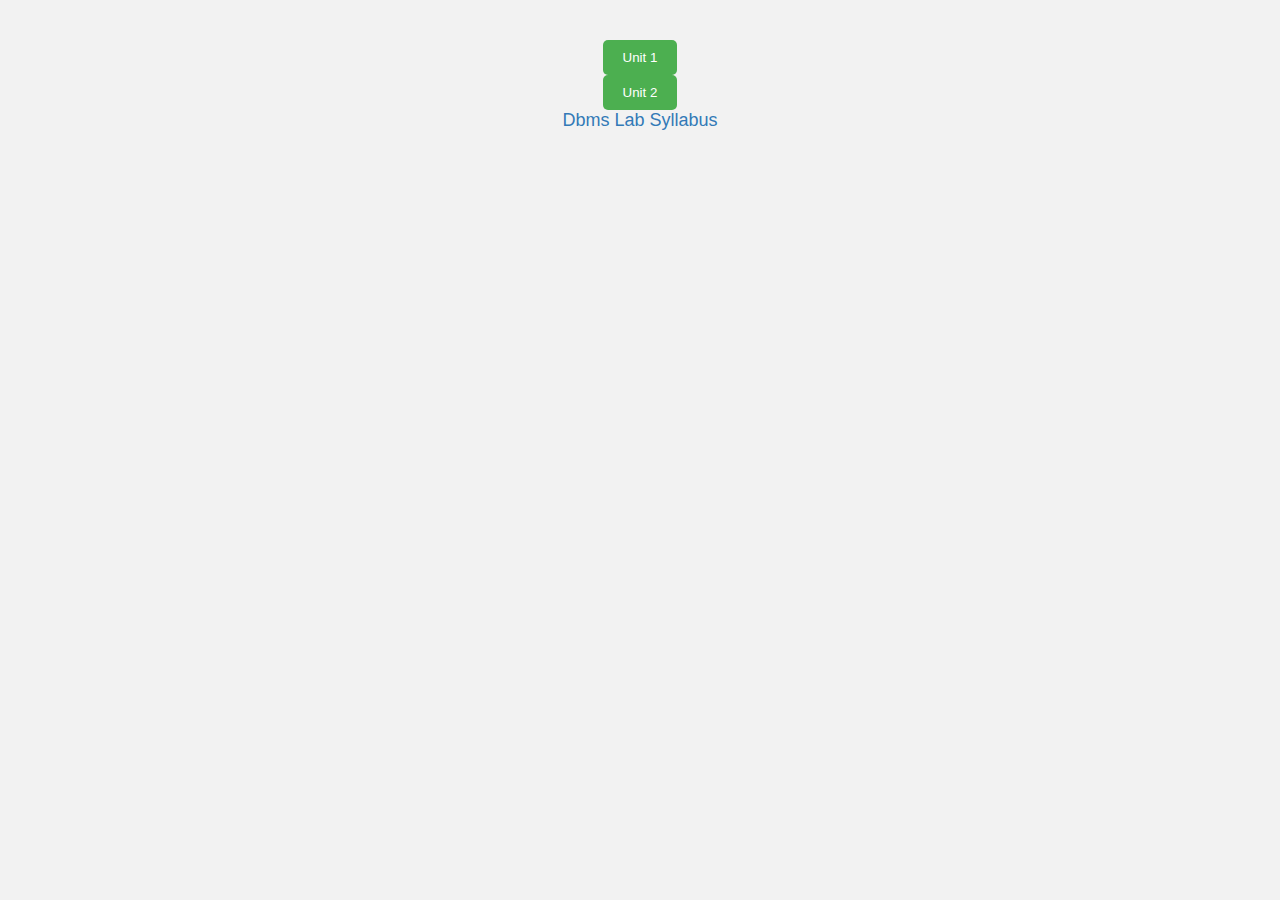
<file: file.html>
<html lang="en">
<head>
    <meta charset="UTF-8">
    <meta name="viewport" content="width=device-width, initial-scale=1.0">
    <title>Document</title>
    <style>
        body {
            font-family: Arial, sans-serif;
            background-color: #f2f2f2;
        }
        
        a {
            text-decoration: none;
            color: #337ab7;
        }
        
           a:hover {
            color: #23527c;
        }
        
        button {
            background-color: #4CAF50;
            color: #fff;
            padding: 10px 20px;
            border: none;
            border-radius: 5px;
            cursor: pointer;
        }
        
        button:hover {
            background-color: #3e8e41;
        }
        
        .container {
            width: 80%;
            margin: 40px auto;
            text-align: center;
        }
    </style>
</head>
<body>
    <div class="container">
        <a href="file:///C:\Users\prasa\Downloads\cn-unit-I.pdf">
            <button>Unit 1</button>
        </a>

        <br>
        <a href="file:///C:\Users\prasa\Downloads\cn-unit-II.pdf">
            <button>Unit 2</button>
        </a><br>
        <a href="file:///C:\Users\prasa\Downloads\DMT index.pdf" target="_blank">
            <span style="font-size: 18px;">Dbms Lab Syllabus</span>
        </a>
    </div>
</body>
</html>
</file>
